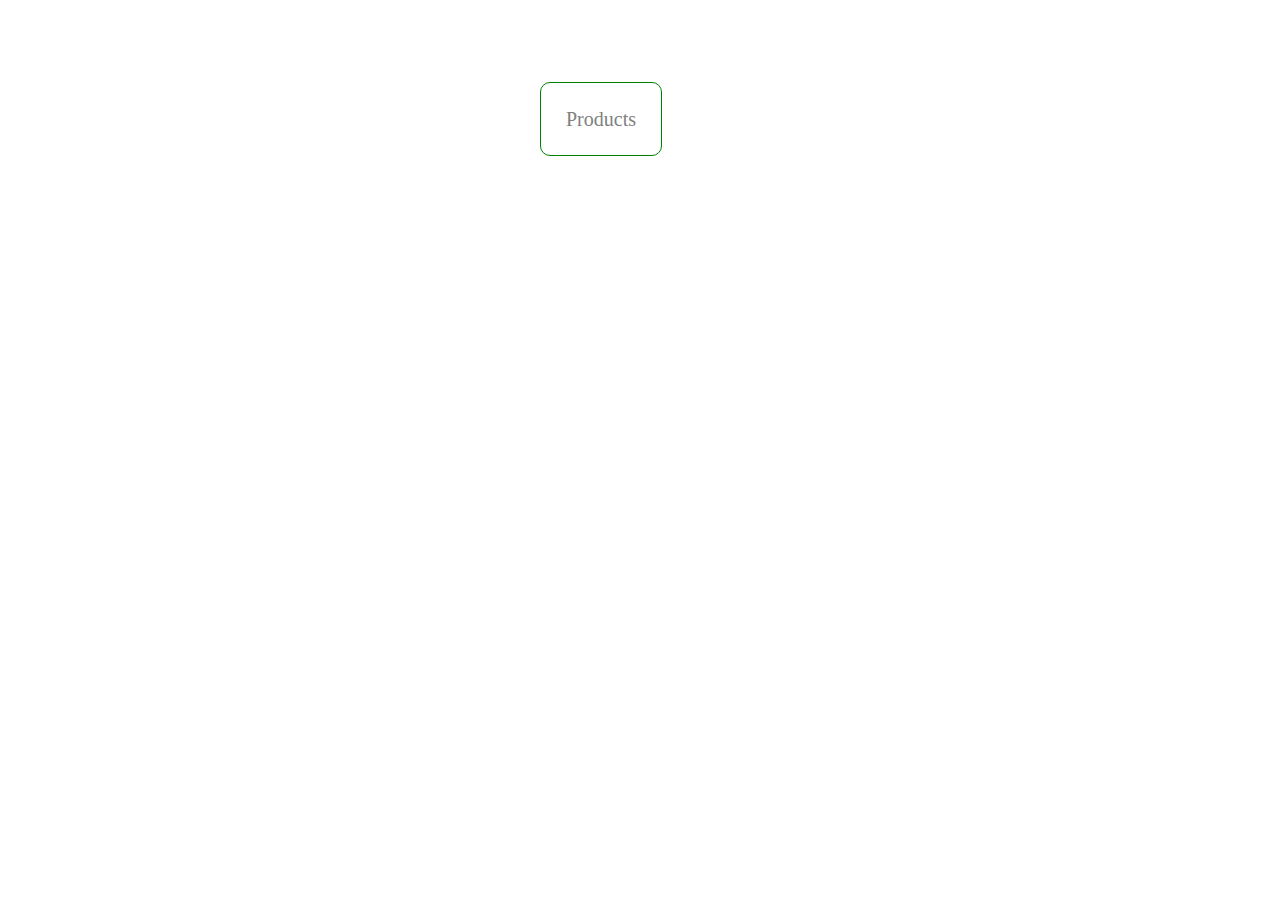
<file: index.html>
<!doctype html>

<head>
   <title>Hello App</title>
   <script src="site.js"></script>
   <link rel='stylesheet' href='styles.css'>
   <link rel="mainfest" href="mainfest.json">

   <!-- App Name-->

   <meta name="apple-mobile-web-app-title" content="Hello App">
   <meta name="application-name" content="Hello App">

   <!-- App Cabable-->
   <meta name="mobile-web-app-capable" content="yes">
   <meta name="apple-mobile-web-app-capable">

   <link rel="apple-touch-icon" sizes="60x60" href="/icon/apple-touch-icon-60x60.png">
   <link rel="apple-touch-icon" sizes="76x76" href="/icon/apple-touch-icon-76x76.png">
   <link rel="apple-touch-icon" sizes="120x120" href="/icon/apple-touch-icon-120x120.png">
   <link rel="apple-touch-icon" sizes="152x152" href="/icon/apple-touch-icon-152x152.png">
   <link rel="icon" type="image/png" sizes="32x32" href="/icon/favicon-32x32.png">
   <link rel="icon" type="image/png" sizes="16x16" href="/icon/favicon-16x16.png">
   <link rel="manifest" href="/icon/site.webmanifest">
   <link rel="mask-icon" href="/icon/safari-pinned-tab.svg" color="#2196f3">
   <meta name="apple-mobile-web-app-title" content="Hello App">
   <meta name="application-name" content="Hello App">
   <meta name="msapplication-TileColor" content="#da532c">
   <meta name="msapplication-TileImage" content="/icon/mstile-144x144.png">
   <meta name="theme-color" content="#2196f3">

</head>

<body>
   <div style="width:250px; height: 50px; margin: auto; color: brown; display: none;" id="offlineMsg">You are getting offline contents</div>
   <div style="width:200px; height: 50px; margin: auto; padding: 100px">
      <a style="padding: 25px;
      border: 1px solid green;
      text-decoration: none;
      border-radius: 10px;
      color: grey;
      font-size: 20px;" href="products.html">Products</a>
   </div>
</body>

</html>
</file>
<file: styles.css>
ul {
   list-style: none
}

ul li {
   list-style: none;
   float: left;
   margin: 10px;
   border: 1px solid grey;
   border-radius: 10px;
   padding: 5px;
   cursor: pointer;
}

ul li:hover {

   border-color: black;

}

.offlineMsg{

   width:200px; height: 50px; margin: auto; color: brown;display: none
}
</file>
